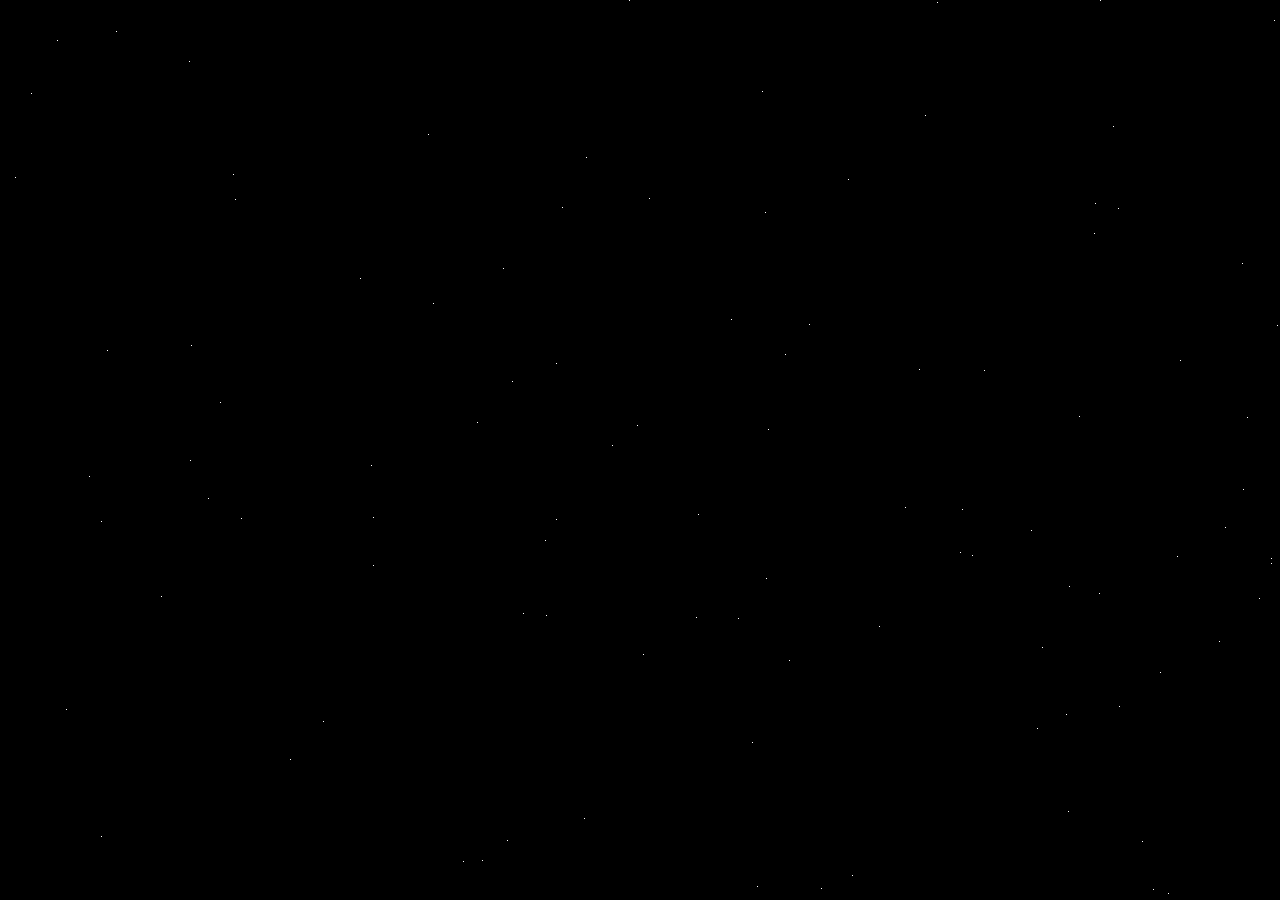
<file: index.html>
<!DOCTYPE html>
<html lang="en">

<head>
    <meta charset="UTF-8">
    <meta http-equiv="X-UA-Compatible" content="IE=edge">
    <meta name="viewport" content="width=device-width, initial-scale=1.0">
    <meta http-equiv='cache-control' content='no-cache'>
    <meta http-equiv='expires' content='0'>
    <meta http-equiv='pragma' content='no-cache'>
    <link rel="stylesheet" href="https://cdn.jsdelivr.net/npm/bootstrap@3.3.7/dist/css/bootstrap.min.css"
        integrity="sha384-BVYiiSIFeK1dGmJRAkycuHAHRg32OmUcww7on3RYdg4Va+PmSTsz/K68vbdEjh4u" crossorigin="anonymous">
    <link rel="preconnect" href="https://fonts.googleapis.com">
    <link rel="preconnect" href="https://fonts.gstatic.com" crossorigin>
    <link
        href="https://fonts.googleapis.com/css2?family=Lora:ital,wght@0,400;0,600;0,700;1,400;1,600;1,700&display=swap"
        rel="stylesheet">
    <link rel="stylesheet" href="index.css">
    <title>Take A Break!</title>
</head>
<script async src="https://www.googletagmanager.com/gtag/js?id=G-Q9H7M0G1FE"></script>
<script>
    window.dataLayer = window.dataLayer || [];
    function gtag() { dataLayer.push(arguments); }
    gtag('js', new Date());
    gtag('config', 'G-Q9H7M0G1FE');
</script>

<body>
    <div class="bodydiv">
        <!-- <div id="headblock">
            <h1>Choose Your Own Tiny Human Adventure!</h1>
            <h3>A break in your day brought to you by Jess and Betsy</h3>
        </div> -->
        <!--
            Star Wars header template adjusted to spec from https://codepen.io/christopherkade/pen/rJVPjz
        -->
        <section id="intro" class="intro">
            A long time ago, in a Multiverse far,<br> far away....
        </section>

        <section id="logo" class="logo">
            <svg version="1.0" id="Layer_1" xmlns="http://www.w3.org/2000/svg"
                xmlns:xlink="http://www.w3.org/1999/xlink" x="0px" y="0px" width="693.615px" height="419.375px"
                viewBox="0 0 693.615 419.375" enable-background="new 0 0 693.615 419.375" xml:space="preserve">
                <g id="Layer_2">
                    <g>
                        <path fill="#FFE81F" d="M148.718,221.207l8.67,25.461c4.691,13.768,8.879,24.779,9.425,24.779c0.009,0,0.017-0.004,0.024-0.01
                c0.6-0.53,17.57-49.811,17.57-49.811h32.89l-39.68,115.619h-22.86c0,0-24.4-70.471-24.3-70.739l-25.47,69.851h-22.63
                l-39.18-115.15l32.73,0.021c0,0,17.929,50.821,18.168,50.821c0.001,0,0.001-0.001,0.002-0.002l17.89-50.841H148.718 M32.003,213.2
                l3.601,10.584l39.18,115.149l1.845,5.424h5.729h22.63h5.598l1.918-5.26l17.685-48.5c1.524,4.434,3.171,9.213,4.818,13.988
                c6.089,17.655,12.191,35.277,12.191,35.277l1.864,5.383h5.696h22.86h5.712l1.854-5.403l39.68-115.618l3.637-10.598h-11.204h-32.89
                h-5.706l-1.858,5.396c-2.974,8.635-6.921,20.031-10.296,29.676c-0.509-1.463-1.039-3.001-1.587-4.611l-8.669-25.46l-1.846-5.421
                h-5.727h-36.75h-5.666l-1.881,5.345l-10.453,29.706c-3.453-9.706-7.456-21.017-10.516-29.691l-1.882-5.334l-5.657-0.004
                l-32.73-0.021L32.003,213.2L32.003,213.2z" />
                    </g>
                    <g>
                        <path fill="#FFE81F" d="M655.258,220.758l-0.075,30.305c0,0-32.643-0.109-49.239-0.109c-5.521,0-9.266,0.013-9.444,0.045
                c-2.86,0.521-4.681,6.602-3.87,9.271c0.399,1.35,3.391,5.76,6.63,9.81c3.229,4.051,8.54,10.681,11.78,14.729
                c8.319,10.381,9.46,12.43,10.229,18.391c1.25,9.681-3.329,20.16-11.829,27.07c-8.518,6.93-8.145,6.979-71.383,6.979
                c-0.916,0-1.835,0-2.777,0c-38.46-0.01-58.8-0.329-61.761-0.989c-5.26-1.19-13.64-8.03-35.79-29.28
                c-7.967-7.636-15.309-14.322-15.686-14.324c-0.01,0-0.015,0.006-0.015,0.016l-0.261,44.579l-35.899-0.159l-0.221-114.98h45.271
                h34.79c24.13,0.871,40.46,24.91,37.21,40.24c-0.74,3.479-2.62,8.521-4.181,11.2c-3.21,5.5-11.38,12.56-18.011,15.591
                c-2.449,1.108-4.449,2.398-4.449,2.858c0,1.71,8.061,9.649,11.08,10.91c2.579,1.079,10.09,1.319,43.21,1.319
                c3.882,0,7.408,0.002,10.608,0.002c33.293,0,31.618-0.24,34.19-5.741c1.801-3.83,0.431-6.12-12.239-20.39
                c-16.051-15.971-14.37-23.621-14.48-29.271c-0.229-6.77,5.102-28.069,32.812-28.069L655.258,220.758 M440.188,273.878
                c15.37,0,18.49-0.239,21.761-1.66c11.04-4.8,11.63-18.979,1.04-25.271c-2.319-1.381-5.3-1.609-21.96-1.7l-19.279-0.101
                c0.159,0.15-0.061,27.57-0.061,27.57S426.518,273.878,440.188,273.878 M663.277,212.758h-8.021h-73.8
                c-16.032,0-25.515,6.328-30.646,11.637c-8.347,8.633-10.313,19.504-10.162,24.629c0.008,0.427,0.003,0.865-0.002,1.322
                c-0.073,8.329,1.154,17.758,16.659,33.246c3.065,3.452,8.193,9.239,10.131,12.115c-4.238,0.521-14.98,0.521-26.262,0.521h-4.792
                l-5.816-0.002c-19.904,0-36.688-0.057-40.128-0.736c-0.481-0.314-1.156-0.854-1.898-1.498c6.877-4.235,13.83-10.799,17.104-16.412
                c1.987-3.413,4.178-9.243,5.098-13.568c2.04-9.625-1.325-21.236-9.001-31.068c-8.956-11.471-21.985-18.334-35.746-18.83
                l-0.145-0.006h-0.145h-34.79h-45.271h-8.016l0.016,8.017l0.221,114.979l0.016,7.949l7.949,0.035l35.899,0.159l7.988,0.035
                l0.047-7.988l0.155-26.706c0.733,0.696,1.491,1.419,2.269,2.165c24.227,23.24,32.359,29.679,39.562,31.308
                c1.979,0.441,5.253,1.172,63.523,1.188h2.779c31.546,0,47.38,0,56.799-0.91c10.789-1.043,14.259-3.49,19.461-7.725l0.173-0.141
                c10.685-8.687,16.323-21.83,14.715-34.3c-1.048-8.11-3.194-11.479-11.922-22.368l-2.594-3.24
                c-3.04-3.799-6.713-8.387-9.175-11.475c-1.986-2.484-3.546-4.689-4.487-6.133c1.236-0.003,2.841-0.005,4.918-0.005
                c16.395,0,48.887,0.108,49.213,0.11l8.008,0.026l0.02-8.008l0.075-30.306L663.277,212.758L663.277,212.758z M429.739,265.586
                c0.013-2.021,0.025-4.287,0.038-6.557c0.01-2,0.019-4.004,0.022-5.84l11.187,0.058c6.429,0.035,16.103,0.088,17.989,0.623
                c2.407,1.461,3.75,3.72,3.604,6.06c-0.08,1.264-0.682,3.588-3.821,4.951c-1.75,0.76-4.54,0.997-18.57,0.997
                C435.738,265.878,432.305,265.749,429.739,265.586L429.739,265.586z" />
                    </g>
                    <g>
                        <path fill="#FFE81F" d="M312.908,220.287l40.29,115.92l-32.83,0.15l-5.45-17.41l-58.7-0.471l-5.18,17.431l-32.5-0.341
                l39.78-115.229L312.908,220.287 M286.507,237.283c-0.083,0.333-5.144,14.219-10.222,28.104c-5.12,14-10.257,28-10.328,28.109
                c0,0.001-0.001,0.001,0,0.001l0,0c0,0,0,0,0-0.001c0.136-0.04,18.316-0.08,29.968-0.08c5.453,0,9.475,0.009,9.55,0.029
                c0.001,0.004,0.001,0.005,0.001,0.005s0-0.001,0-0.003c0,0,0,0-0.001-0.002C305.271,292.916,286.566,237.959,286.507,237.283
                c0.001-0.004,0.001-0.006,0.001-0.006l0,0C286.507,237.277,286.507,237.279,286.507,237.283 M318.595,212.282l-5.693,0.005
                l-54.59,0.051l-5.696,0.005l-1.859,5.386l-39.78,115.229l-3.623,10.494l11.102,0.115l32.5,0.341l6.033,0.063l1.719-5.782
                l3.466-11.662l46.854,0.375l3.708,11.848l1.765,5.638l5.907-0.026l32.829-0.15l11.195-0.052l-3.676-10.574l-40.29-115.92
                L318.595,212.282L318.595,212.282z M277.472,285.424c1.515-4.129,3.556-9.71,6.327-17.289c0.869-2.376,1.664-4.551,2.393-6.545
                c0.663,1.956,1.385,4.084,2.169,6.398c0.646,1.906,3.485,10.27,5.92,17.428C287.041,285.416,281.591,285.417,277.472,285.424
                L277.472,285.424z" />
                    </g>
                    <g>
                        <path fill="#FFE81F"
                            d="M326.488,81.928v28.6h-57.28v87.47h-34.15v-87.54l-66.86,0.19c-8.06,0-9.14,6.42-9.14,8.88
                c0,3.02,1.97,6.04,12.79,19.74c7.02,8.9,13.47,17.78,14.32,19.72c4.64,10.68-1.36,27.32-12.29,34.08
                c-7.79,4.813-6.459,4.931-64.308,4.931c-2.974,0-6.096,0-9.392,0h-62.27v-32.13h97.9l2.89-2.01c1.95-1.36,3.08-3.23,3.51-5.79
                c0.6-3.68,0.29-4.16-11.8-17.78c-14.29-16.1-15.8-19.04-15.06-29.32c0.84-11.73,11.3-28.77,29.58-28.77L326.488,81.928
                M334.488,73.916l-8.013,0.012l-181.56,0.27c-10.458,0-20.171,4.518-27.342,12.722c-5.814,6.652-9.63,15.429-10.206,23.477
                c-0.973,13.511,2.137,18.393,17.056,35.202c4.33,4.877,8.447,9.516,9.821,11.486c-0.022,0.079-0.042,0.13-0.054,0.159
                c-0.015,0.012-0.038,0.03-0.07,0.052l-0.822,0.572H37.908h-8v8v32.13v8h8h62.27h4.937h4.455c28.522,0,42.6-0.027,50.894-0.635
                c9.49-0.695,12.518-2.323,17.054-5.14l0.566-0.351c14.262-8.821,21.612-29.827,15.422-44.074
                c-1.91-4.358-14.003-19.746-15.376-21.486c-3.796-4.807-10.062-12.74-11.054-15.036c0.024-0.193,0.071-0.393,0.121-0.532
                c0.165-0.042,0.481-0.098,1.001-0.098l58.86-0.167v79.517v8h8h34.15h8v-8v-79.47h49.28h8v-8v-28.6V73.916L334.488,73.916z" />
                    </g>
                    <g>
                        <path fill="#FFE81F" d="M419.548,82.857l40.18,116.22l-32.77-0.18l-5.32-17.41l-58.439-0.26l-5.221,16.77h-33.369l39.739-115.14
                H419.548 M372.737,156.478l39.801-0.05c0.001,0,0.001,0.001,0.001,0.001c0.136,0-19.342-57.201-19.472-57.241l0,0
                C392.925,99.183,372.288,156.478,372.737,156.478 M425.247,74.857h-5.699h-55.2h-5.701l-1.86,5.39l-39.74,115.141l-3.662,10.61
                h11.225h33.37h5.889l1.75-5.623l3.461-11.121l46.632,0.207l3.599,11.774l1.721,5.629l5.887,0.033l32.77,0.18l11.297,0.062
                l-3.691-10.676l-40.18-116.22L425.247,74.857L425.247,74.857z M383.851,148.464c2.468-7.027,5.904-16.657,9.014-25.312
                c2.948,8.644,6.209,18.245,8.588,25.29L383.851,148.464L383.851,148.464z" />
                    </g>
                    <g>
                        <path fill="#FFE81F"
                            d="M532.396,82.857c25.921,0,43.91,0.37,47.37,0.97c8,1.39,15.23,5.66,20.65,12.22
                c5.67,6.86,6.97,10.14,7.71,19.54c1.061,13.27-5.25,24.72-17.7,32.15c-3.63,2.17-7.359,4.28-8.29,4.7
                c-1.43,0.65-1.239,1.27,1.32,4.27c1.649,1.93,4.51,4.68,6.35,6.11l3.36,2.61l62.08,0.89l0.609,31.68h-38.061
                c-29.439,0-38.86-0.27-41.62-1.2c-4.13-1.4-14.069-9.82-34.271-29.04l-14.42-13.72l0.152,43.96h-37.043V82.857H532.396
                M526.938,134.627h19.671c19.141,0,19.739-0.06,22.47-2.11c4.881-3.66,6.609-7.43,6.091-13.22c-0.53-5.97-2.83-9.08-8.601-11.58
                c-3.25-1.42-6.381-1.65-21.721-1.65h-17.91V134.627 M532.396,74.857h-41.8h-8v8v115.14v8h8h37.043h8.028l-0.028-8.028
                l-0.088-25.216l0.84,0.799c24.986,23.773,32.356,29.173,37.218,30.821c3.733,1.259,9.982,1.624,44.188,1.624h38.061h8.154
                l-0.156-8.154l-0.609-31.68l-0.148-7.734l-7.734-0.111l-59.402-0.851l-1.245-0.967c-0.396-0.309-0.876-0.717-1.389-1.179
                c0.446-0.264,0.854-0.507,1.207-0.717c15.003-8.953,22.866-23.407,21.569-39.653c-0.863-10.959-2.82-15.896-9.52-24
                c-6.584-7.969-15.621-13.298-25.447-15.005C575.678,74.999,548.257,74.857,532.396,74.857L532.396,74.857z M534.938,114.067h9.91
                c14.027,0,16.806,0.233,18.518,0.981c3.25,1.408,3.58,2.091,3.835,4.957c0.256,2.848-0.097,3.994-2.922,6.112
                c-0.093,0.069-0.164,0.123-0.223,0.166c-1.865,0.345-8.786,0.345-17.447,0.345h-11.67L534.938,114.067L534.938,114.067z" />
                    </g>
                </g>
            </svg>
        </section>
        <div id="board">
            <div id="content">
                <p id="title">Episode V</p>
                <p id="subtitle">JESS AND BETSY STRIKE BACK</p>
                <br>
                <p>Turmoil has engulfed the Multiverse Coaches Memo as the dynamic duo went on leave. Only through their
                    united powers can order be restored to the Mulitverse.</p>
            </div>
        </div>
        <div id="tablediv" class="table-responsive">
            <table id="table" class="hidden">
                <thead>
                    <tr>
                        <th>Time</th>
                        <th>Topic</th>
                    </tr>
                </thead>
                <tbody>
                    <tr>
                        <td>~5 min</td>
                        <td><a target="_blank"
                                href="https://editorial.rottentomatoes.com/guide/best-sequels-of-all-time/">Discuss</a>
                        </td>
                    </tr>
                    <tr>
                        <td>4 min</td>
                        <td><a target="_blank" href="https://www.youtube.com/watch?v=uB1D9wWxd2w">Dance</a></td>
                    </tr>
                    <tr>
                        <td>Endless</td>
                        <td><a target="_blank"
                                href="https://www.reddit.com/r/femalefashionadvice/comments/8fm2ph/at_what_point_does_returning_items_to_a_store/">Debate</a>
                        </td>
                    </tr>
                    <tr>
                        <td>3 min</td>
                        <td><a target="_blank"
                                href="https://docs.google.com/forms/d/e/1FAIpQLScTQIO-kifbfhDuPflsit2MWA4c6CU2vbz42zOcUCLrcl2cXA/viewform?usp=sf_link">Poll</a>
                        </td>
                    </tr>
                    <tr>
                        <td>1 min</td>
                        <td><a target="_blank" href="https://youtu.be/KeSAFGWzft8?t=7">Dare</a></td>
                    </tr>
                    <!-- <tr>
                        <td>????</td>
                        <td><a target="_blank" href="its-a-risk/risky.html">Choose At Your Own Risk</a></td>
                    </tr> -->
                </tbody>
            </table>
        </div>
    </div>
</body>
<script src="index.js"></script>

</html>
</file>
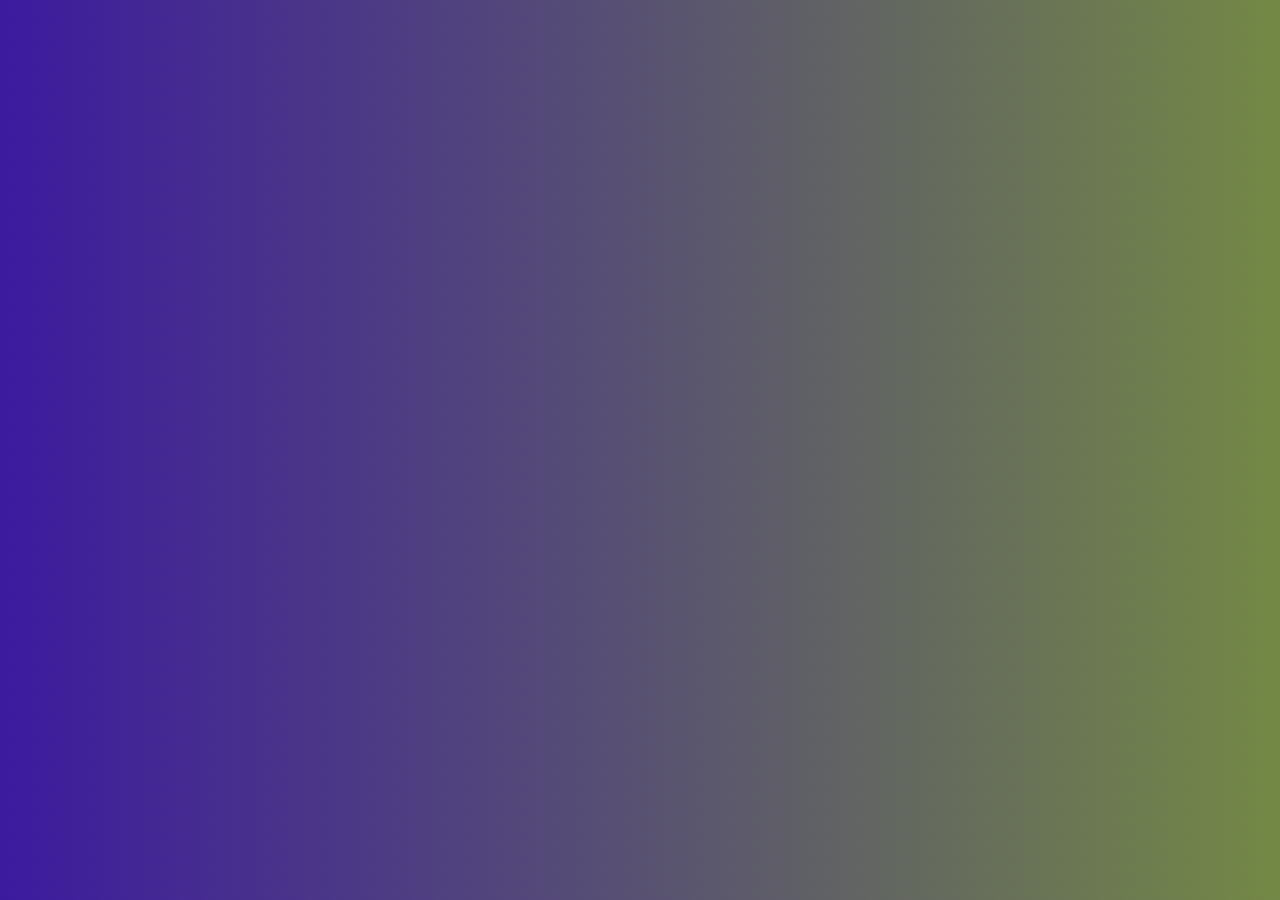
<file: its-a-risk/risky.html>
<!DOCTYPE html>
<html lang="en">
<head>
    <meta charset="UTF-8">
    <meta http-equiv="X-UA-Compatible" content="IE=edge">
    <meta name="viewport" content="width=device-width, initial-scale=1.0">
    <link rel="stylesheet" href="risky.css">
    <title>Risky</title>
</head>
<!-- Google tag (gtag.js) -->
<script async src="https://www.googletagmanager.com/gtag/js?id=G-Q9H7M0G1FE"></script>
<script>
  window.dataLayer = window.dataLayer || [];
  function gtag(){dataLayer.push(arguments);}
  gtag('js', new Date());

  gtag('config', 'G-Q9H7M0G1FE');
</script>
<body>
    <div id="iframediv">
        <iframe width="560" height="315" src="https://www.youtube.com/embed/61vai1vARGA?autoplay=1" title="YouTube video player" frameborder="0" allow="accelerometer; autoplay; clipboard-write; encrypted-media; gyroscope; picture-in-picture" allowfullscreen></iframe>
    </div> 
</body>
</html>
</file>
<file: index.css>
a {
    color: black;
    text-decoration: none;
}

a:hover {
    color: #2551b0;
}

/* body {
    background-position: center center;
    background-repeat: no-repeat;
    background-attachment: fixed;
    background-size: cover;
    background-color:black;
    color: black;
    text-align: center;
} */


/* #headblock {
    margin:auto;
    background-color: rgba(255,255,255,.5);
    border-radius: 10px;
    box-shadow: 0 0 20px black;
    width: 40%;
} */

html {
    height: 100%;
}

/* h1 {
    color: black;
    font-family: 'Lora', sans-serif; 
    font-weight: bold;
    padding-top: 2%;
}

h3 {
    color: black;
    font-family: 'Lora', sans-serif;
    font-weight: bold; 
    padding-bottom: 2%;
} */

.hidden {
    display: none;
}

table {
    background-color: rgba(255, 255, 255, .5);
    border-collapse: separate;
    border-radius: 2%;
    border-spacing: 10px;
    box-shadow: 0 0 20px black;
    font-weight: bold;
    justify-content: center;
    margin: auto;
    width: 22%;
}

.table-responsive {
    border: none;
    margin-left: auto;
    margin-right: auto;
    margin-top: 9%;
}


td {
    border-radius: 2%;
    padding: 7px;
}

th {
    text-align: center;
}

thead {
    font-size: 1.3em;
    text-decoration: underline;
}

body {
    margin: 0;
    background-color: black;
}

.star {
    position: absolute;
    width: 1px;
    height: 1px;
    background-color: white;
}

/* Set the animation, color, size and hide the text */
.intro {
    position: absolute;
    top: 30%;
    left: 35%;
    z-index: 1;
    animation: intro 6s ease-out 1s;
    color: rgb(75, 213, 238);
    font-weight: 400;
    font-size: 300%;
    opacity: 0;
    pointer-events: none;
}

@keyframes intro {
    0% {
        opacity: 0;
    }

    20% {
        opacity: 1;
    }

    90% {
        opacity: 1;
    }

    100% {
        opacity: 0;
    }
}

.logo {
    position: absolute;
    top: 20%;
    left: 45%;
    z-index: 1;
    margin: auto;
    animation: logo 9s ease-out 9s;
    opacity: 0;
    pointer-events: none;
}

.logo svg {
    width: inherit;
}

@keyframes logo {
    0% {
        width: 18em;
        transform: scale(2.75);
        opacity: 1;
    }

    50% {
        opacity: 1;
        width: 18em;
    }

    100% {
        opacity: 0;
        transform: scale(0.1);
        width: 18em;
    }
}

p {
    color: #FFFF82;
}

#board {
    font-family: Century Gothic, CenturyGothic, AppleGothic, sans-serif;
    transform: perspective(300px) rotateX(25deg);
    transform-origin: 50% 100%;
    text-align: justify;
    position: absolute;
    margin-left: -9em;
    font-weight: bold;
    overflow: hidden;
    font-size: 350%;
    height: 20em;
    width: 18em;
    bottom: 0;
    left: 50%;
    pointer-events: none;
}

#board:after {
    position: absolute;
    content: ' ';
    bottom: 60%;
    left: 0;
    right: 0;
    top: 0;
    pointer-events: none;
}

#content {
    animation: scroll 30s linear 16s;
    position: absolute;
    top: 100%;
    pointer-events: none;
}

#title,
#subtitle {
    text-align: center;
}

@keyframes scroll {
    0% {
        top: 100%;
    }

    100% {
        top: -80%;
    }
}
</file>
<file: its-a-risk/risky.css>
body {  
    background: linear-gradient(45deg, #3c1a9f,  #90c018);
    background-size: 150% 150%;
    
    -webkit-animation: Animation 5s ease infinite;
    -moz-animation: Animation 5s ease infinite;
    animation: Animation 5s ease infinite;
}

@-webkit-keyframes Animation {
    0%{background-position:10% 0%}
    50%{background-position:91% 100%}
    100%{background-position:10% 0%}
}
@-moz-keyframes Animation {
    0%{background-position:10% 0%}
    50%{background-position:91% 100%}
    100%{background-position:10% 0%}
}
@keyframes Animation { 
    0%{background-position:10% 0%}
    50%{background-position:91% 100%}
    100%{background-position:10% 0%}
}


div#iframediv iframe {
    position: absolute;
    top: 0;
    bottom: 0;
    left: 0;
    margin: auto;
    right: 100px;
    height: 60%;
    width: 60%;
}
</file>
